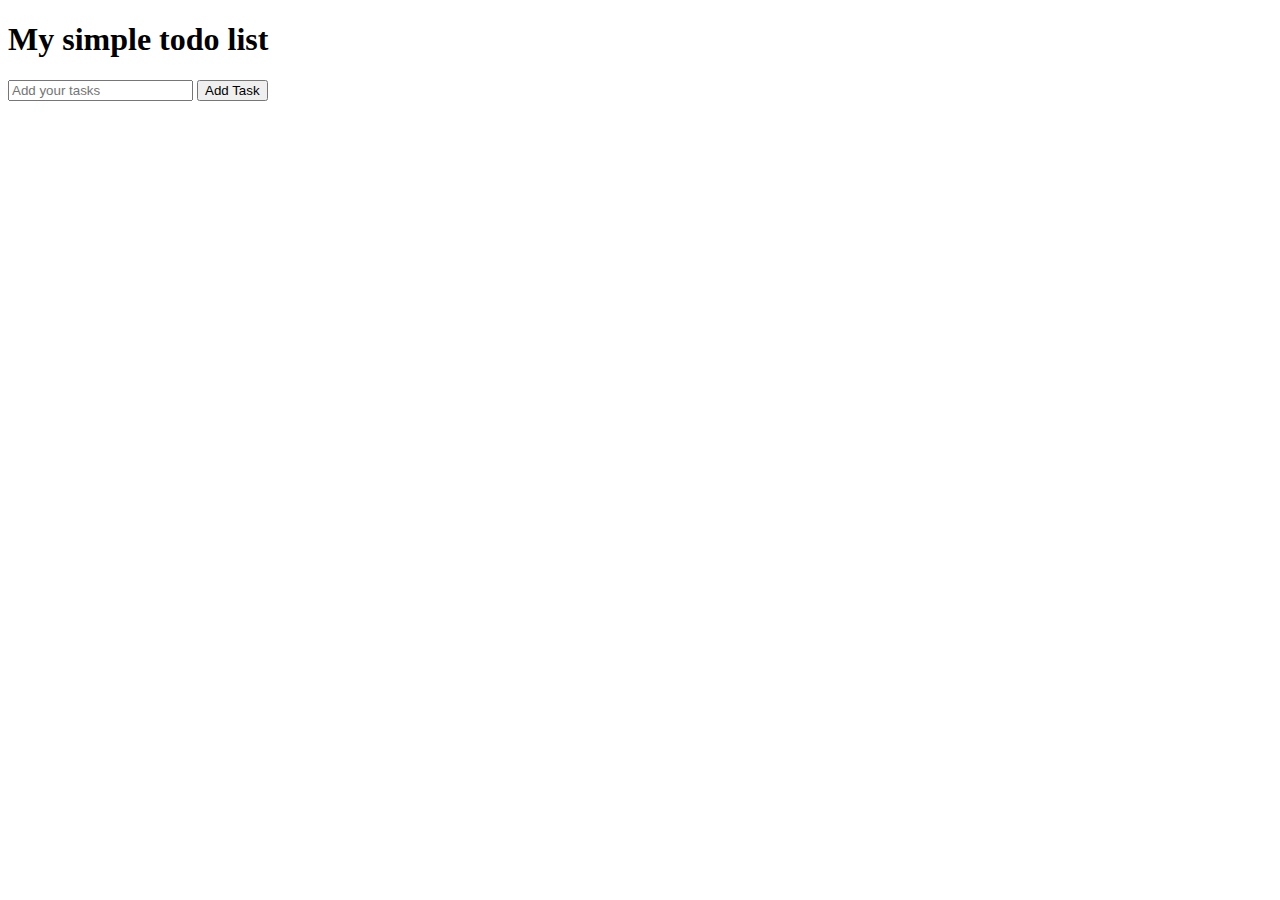
<file: 29-BASIC-ES6/problems/simpleTodoList/index.html>
<!DOCTYPE html>
<html lang="en">
<head>
    <meta charset="UTF-8">
    <meta name="viewport" content="width=device-width, initial-scale=1.0">
    <title>Simple Todo list</title>
</head>
<body>
    <h1>My simple todo list</h1>
    <input type="text" id="todo-input" placeholder="Add your tasks">
    <button id="todo-button">Add Task</button>
    <ul id="dynamic-items"></ul>

    <script src="script.js"></script>
</body>
</html>
</file>
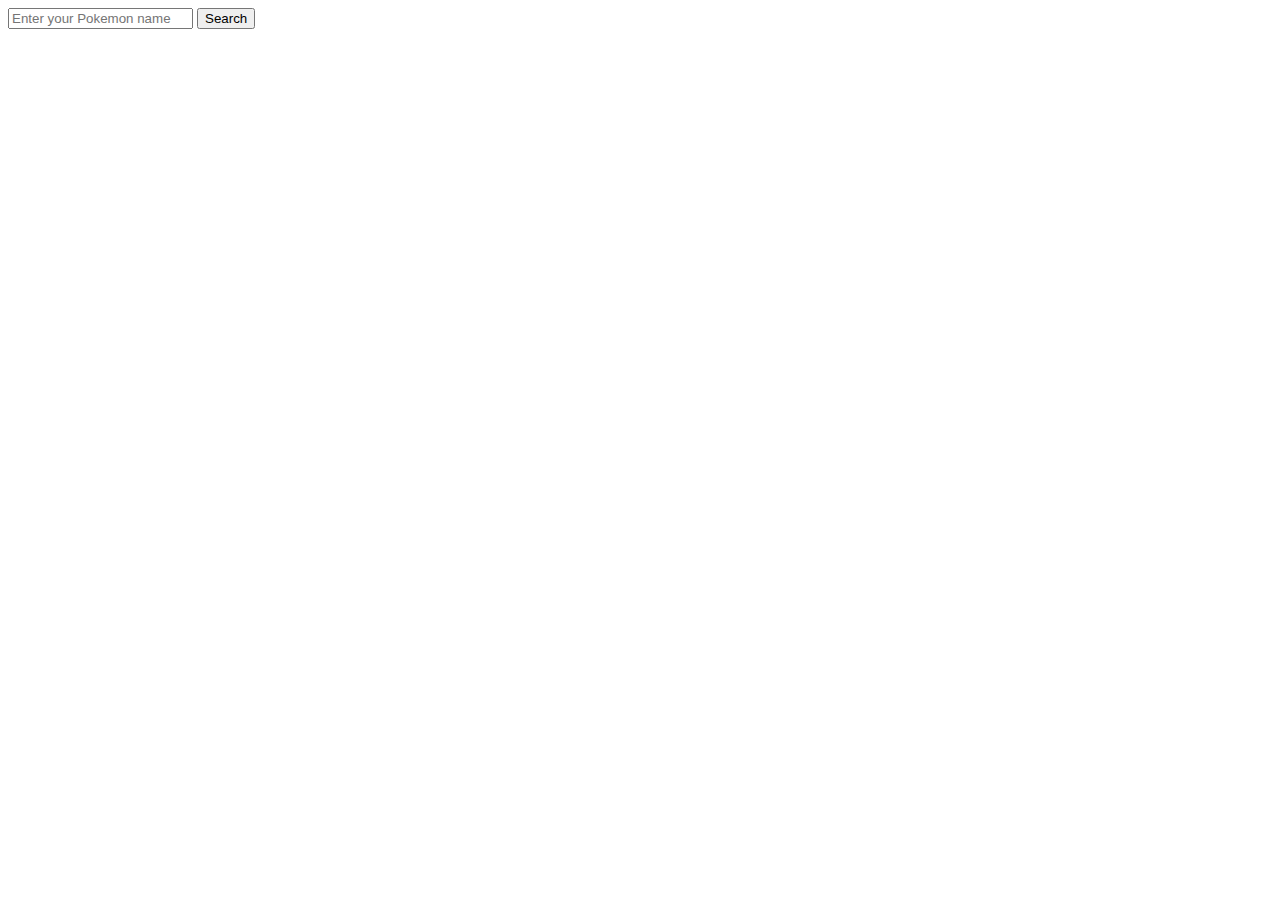
<file: 32-API-JSON/playground/practice-2/index.html>
<!DOCTYPE html>
<html lang="en">
<head>
    <meta charset="UTF-8">
    <meta name="viewport" content="width=device-width, initial-scale=1.0">
    <title>Pokemon fetch data</title>
</head>
<body>
    <input type="text" id="fetch-input" placeholder="Enter your Pokemon name">
    <button id="fetch-btn">Search</button>
    <div id="img-container"></div>
    <script src="script.js"></script>
</body>
</html>
</file>
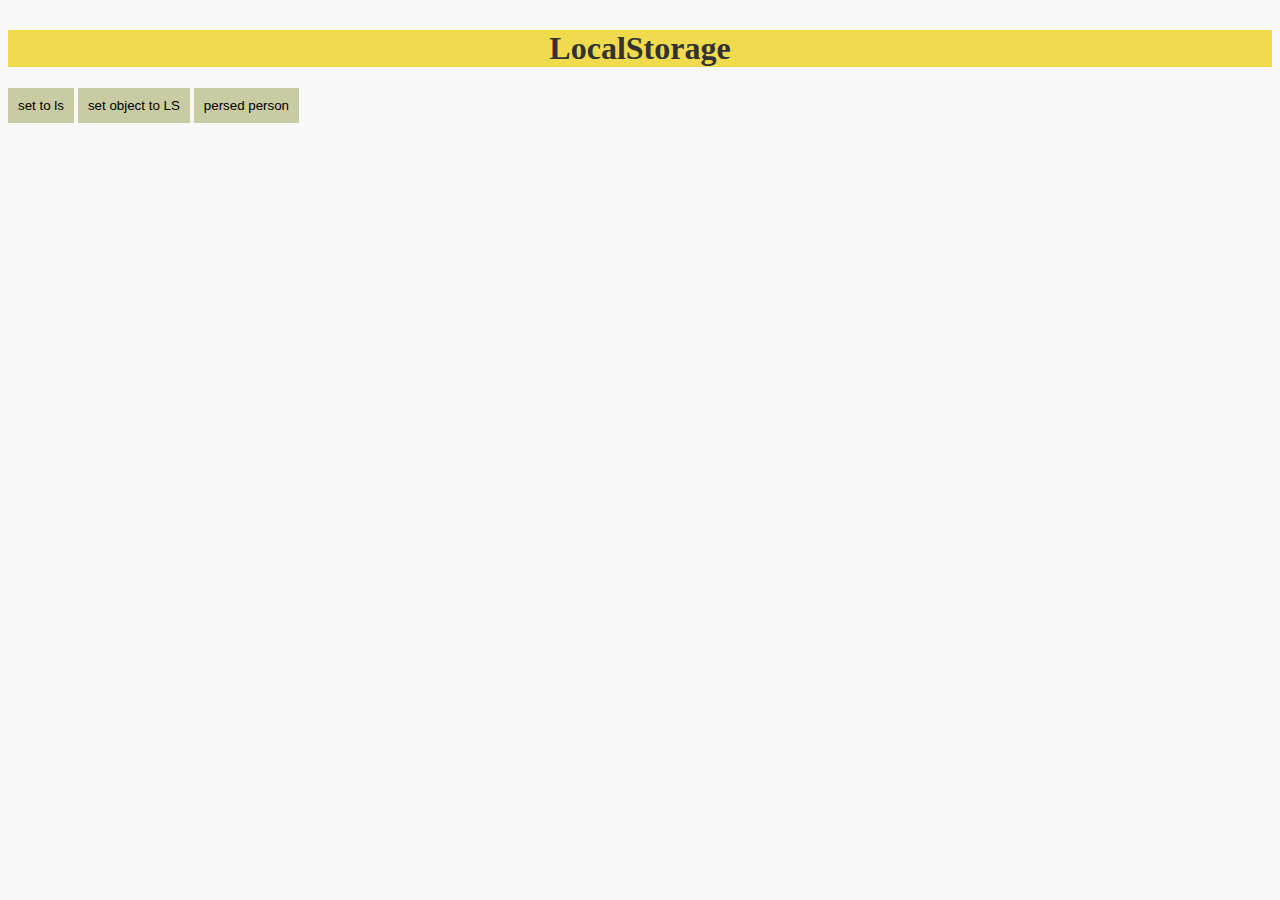
<file: 34-MORE-JS/playground/localStorage-1/index.html>
<!DOCTYPE html>
<html lang="en">
<head>
    <meta charset="UTF-8">
    <meta name="viewport" content="width=device-width, initial-scale=1.0">
    <title>LocalStorage</title>
</head>

<style>
    body {
        background-color: #F9F8F8;
    }

    h1 {
        text-align: center;
        margin-top: 30px;
        font-size: 2rem;
        color: #323330;
        background-color: #F0DB4F;
    } 

    button {
        border: none;
        background-color: #C9CBA3;
        padding: 10px;
        transition: all 0.2s linear;
        cursor: pointer;
    }

    button:hover{ 
        background-color: #323232;
        color: #F0DB4F;
    }

</style>
<body>
    <h1>LocalStorage</h1>
    <button onclick="setToLS()">set to ls</button>
    <button onclick="setObjToLS()">set object to LS</button>
    <button onclick="persedPerson()">persed person</button>
    <script src="script.js"></script>
</body>
</html>
</file>
